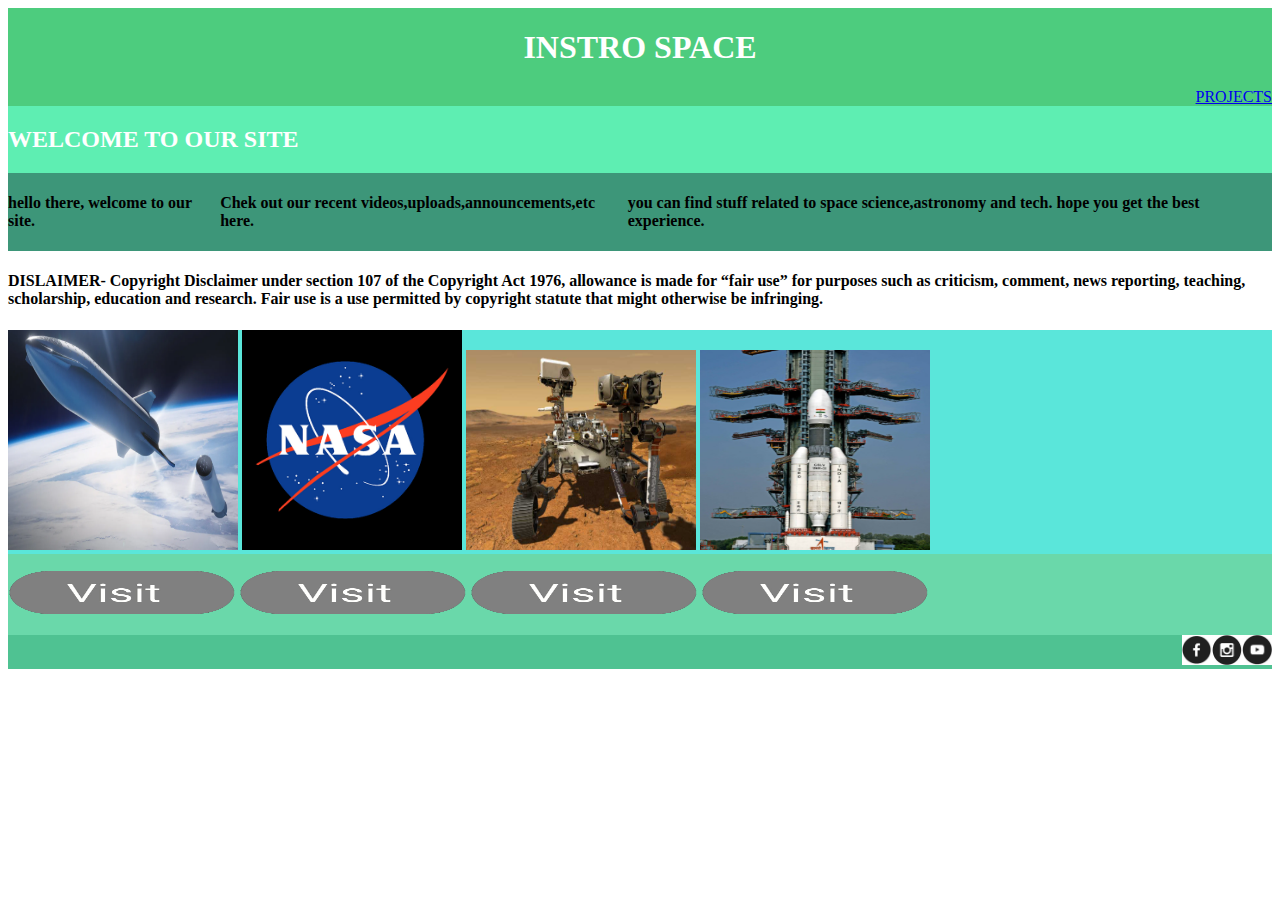
<file: index.html>
<!DOCTYPE HTML>
<html>
    <head>
        <title>INSTRO OFFICIAL</title>
        <link rel = "stylesheet"
              type = "text/css"
              href = "style.css" />
    </head>

    <body>
        <div class="header">
            <h1>INSTRO SPACE</h1>
        </div>
        <div class="menu">
            <a href="Projects.html">PROJECTS</a>
        </div>
       <div class= "welcome">
         <h2>WELCOME TO OUR SITE</h2></div>
         <div class="hello">
            <h4>hello there, welcome to our site.</h4>
            <h4>Chek out our recent videos,uploads,announcements,etc here.</h4>
            <h4>you can find stuff related to space science,astronomy and tech.
               hope you get the best experience.</h4>
         </div>
         <h4>DISLAIMER- Copyright Disclaimer under section 107 of the Copyright Act 1976, allowance is made for “fair use” for purposes such as criticism, comment, news reporting, teaching, scholarship, education and research. Fair use is a use permitted by copyright statute that might otherwise be infringing.</h4>
        <div class = "grid">
            <div class="item">
                
             <a href = "https://www.spacex.com/"><img src ="Screenshot (319).png" width=230 height=220/></a>
             <a href = "https://www.nasa.gov/"><img src ="nasa.png" width=220 height=220/></a>
             <a href = "https://en.wikipedia.org/wiki/Mars_2020/"><img src ="Screenshot (318).png" width=230 height=200/></a>
             <a href = "https://www.isro.gov.in/"><img src ="isro.png" width=230 height=200/></a>
             
            </div>
        </div>
        <div class ="buttons">
        <p><a href = "https://www.spacex.com/"><img src ="output-onlinepngtools.png" width=227 height=45/></a>
        <a href = "https://www.nasa.gov/"><img src ="output-onlinepngtools.png" width=227 height=45/></a>
        <a href = "https://en.wikipedia.org/wiki/Mars_2020/"><img src ="output-onlinepngtools.png" width=227 height=45/></a>
        <a href = "https://www.isro.gov.in/"><img src ="output-onlinepngtools.png" width=227 height=45/></a></p>
    </div>
        <div class="footer">
            <a href="https://www.facebook.com"><img src="fb.png" width=30 height=30/></a>
            <a href="https://www.instagram.com"><img src="insta.png" width=30 height=30/></a>
            <a href="https://www.youtube.com"><img src="youtube.png" width=30 height=30/></a>
        </div>
    
    </body>
</html>
</file>
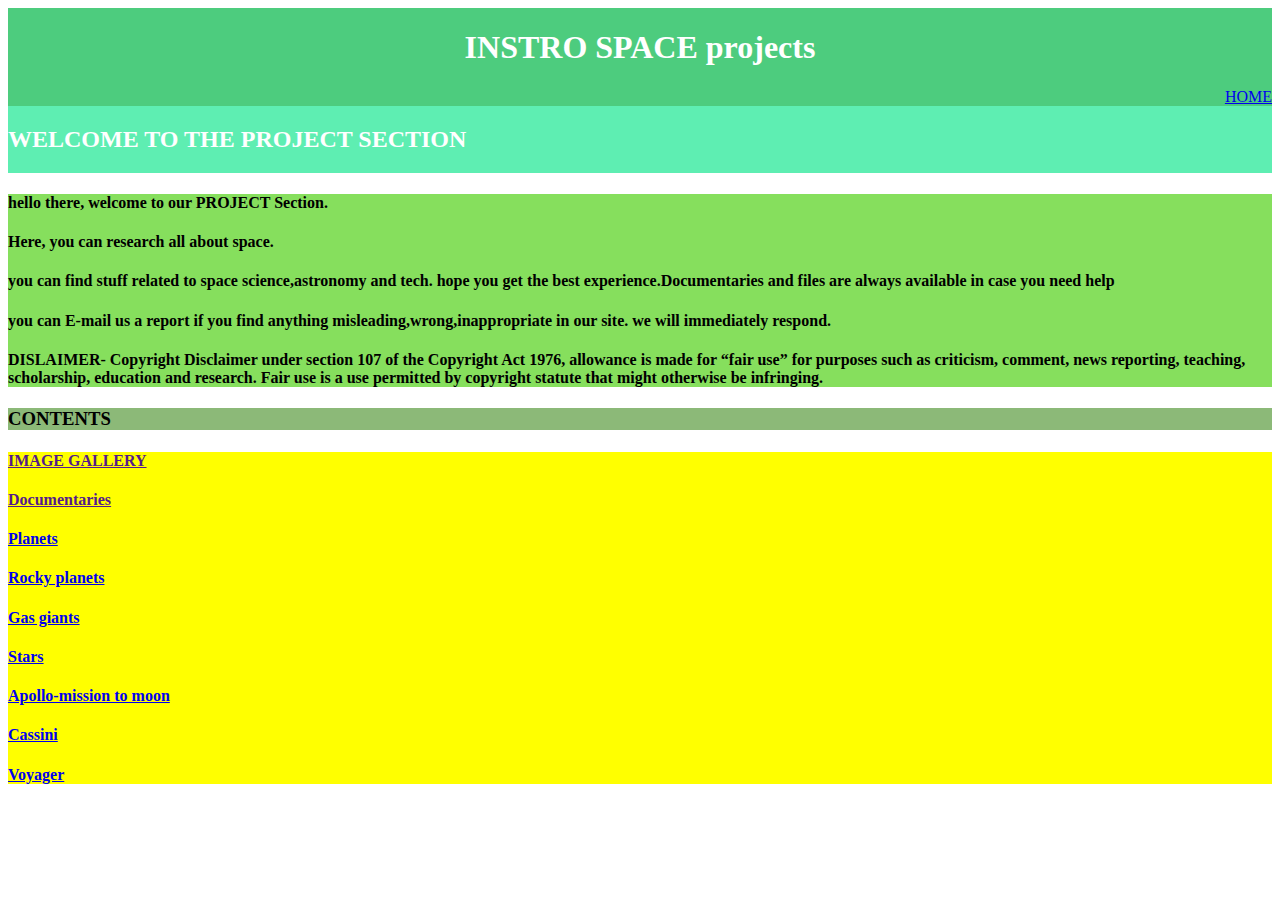
<file: Projects.html>
<!DOCTYPE HTML>
<html>
    <head>
        <title>INSTRO PROJECTS</title>
        <link rel = "stylesheet"
              type = "text/css"
              href = "style.css" />
    </head>

    <body>
        <div class="header">
            <h1>INSTRO SPACE projects</h1>
        </div>
        <div class="menu">
            <a href="index.html">HOME</a>
        </div>
       <div class= "welcome">
         <h2>WELCOME TO THE PROJECT SECTION</h2></div>
       <div class= "intro">
            <h4>hello there, welcome to our PROJECT Section.</h4>
            <h4>Here, you can research all about space.</h4>
            <h4>you can find stuff related to space science,astronomy and tech.
               hope you get the best experience.Documentaries and files are always available in case you need help</h4>
            <h4>you can E-mail us a report if you find anything misleading,wrong,inappropriate in our site. we will immediately respond.</h4>

        
         <h4>DISLAIMER- Copyright Disclaimer under section 107 of the Copyright Act 1976, allowance is made for “fair use” for purposes such as criticism, comment, news reporting, teaching, scholarship, education and research. Fair use is a use permitted by copyright statute that might otherwise be infringing.</h4></div>
         <div class=indexd><h3>CONTENTS</h3></div>
         <div class= lists><h4><a href = "">IMAGE GALLERY</a>
         <h4><a href = "">Documentaries</a>
         <h4><a href = "https://en.wikipedia.org/wiki/Planet">Planets</a></h4>
         <h4><a href = "https://en.wikipedia.org/wiki/Rocky Planets">Rocky planets</a></h4>
         <h4><a href = "https://en.wikipedia.org/wiki/Gas Giants">Gas giants</a></h4>    
         <h4><a href = "https://en.wikipedia.org/wiki/Stars">Stars</a></h4>
         <h4><a href = "https://en.wikipedia.org/wiki/Apollo moon mission">Apollo-mission to moon</a></h4>
         <h4><a href = "https://en.wikipedia.org/wiki/Cassini">Cassini</a></h4>
         <h4><a href = "https://en.wikipedia.org/wiki/Voyager">Voyager</a></h4></div>
</file>
<file: style.css>
h1{
    color:white;
    text-align:center;
}
.header{
    background-color: rgb(77, 204, 126);
    display: flex;
   justify-content: center;
}
.menu{
    background-color:rgb(77, 204, 126);
    display: flex;
    justify-content:right;
}
.site-description{
    background-color:rgb(106, 216, 170);
    display: flex;
    flex-direction: column;
    justify-content: first baseline;
}

.grid{
    background-color: rgb(90, 230, 218);
    display: flex;
    flex-wrap: wrap;
    justify-content:first baseline;
}

.footer{
    background-color: rgb(79, 194, 146);
    display: flex;
    justify-content: flex-end;
}
.welcome{
    background-color: rgb(94, 238, 178);
    display: flex;
    justify-content:left;
}
.hello{
    background-color: rgb(61, 150, 121);
    display: flex;
    justify-content:left;
}
.buttons{
    background-color:rgb(106, 216, 170);
    display: flex;
    flex-direction: column;
    justify-content:left;
}
.intro{
    background-color: rgb(134, 223, 93);
}
h2{
    color:white; 
}
.indexd{
    background-color: rgb(140, 185, 120);
    text-decoration:white;
}
.lists{
    background-color: yellow;
    text-decoration:white;

}
</file>
